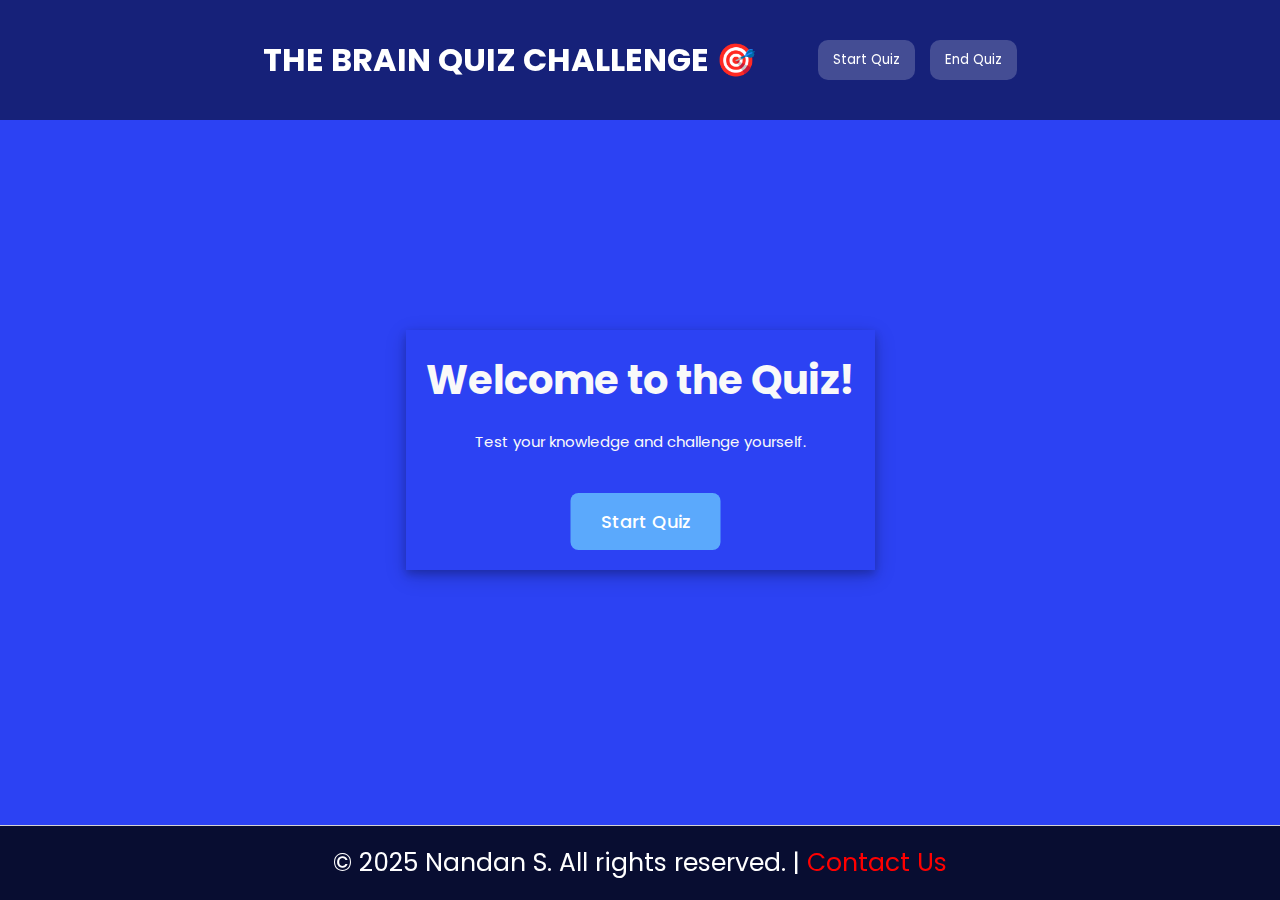
<file: index.html>
<!DOCTYPE html>
<html lang="en">

<head>
    <meta charset="UTF-8">
    <meta name="viewport" content="width=device-width, initial-scale=1.0">
    <title>Quiz App</title>
    <link rel="stylesheet" href="style.css">
    <!-- FontAweome CDN Link for Icons-->
    <link rel="stylesheet" href="https://cdnjs.cloudflare.com/ajax/libs/font-awesome/5.15.3/css/all.min.css" />
</head>
<style>
    * {
        margin: 0;
        padding: 0%;
    }

    body {
        margin: 0;
        padding: 0;
        font-family: "arial", heletica, sans-serif;
        font-size: 12px;
        background: #2c42f3 url('https://static.tumblr.com/03fbbc566b081016810402488936fbae/pqpk3dn/MRSmlzpj3/tumblr_static_bg3.png') repeat 0 0;
        -webkit-animation: 10s linear 0s normal none infinite animate;
        -moz-animation: 10s linear 0s normal none infinite animate;
        -ms-animation: 10s linear 0s normal none infinite animate;
        -o-animation: 10s linear 0s normal none infinite animate;
        animation: 10s linear 0s normal none infinite animate;

    }

    @-webkit-keyframes animate {
        from {
            background-position: 0 0;
        }

        to {
            background-position: 500px 0;
        }
    }

    @-moz-keyframes animate {
        from {
            background-position: 0 0;
        }

        to {
            background-position: 500px 0;
        }
    }

    @-ms-keyframes animate {
        from {
            background-position: 0 0;
        }

        to {
            background-position: 500px 0;
        }
    }

    @-o-keyframes animate {
        from {
            background-position: 0 0;
        }

        to {
            background-position: 500px 0;
        }
    }

    @keyframes animate {
        from {
            background-position: 0 0;
        }

        to {
            background-position: 500px 0;
        }
    }

    header {
        /* position: fixed; */
        top: 0;
        
        width: 100%;
        height: 100px;
        backdrop-filter: blur(15px);
        background: rgba(0, 0, 0, 0.5);
        padding: 60px;
        display: flex;
        justify-content: space-between;
        /* Adjusted to place logo and text properly */
        align-items: center;
        color: white;
        font-size: 35px;
        font-weight: bold;
        text-transform: uppercase;
        animation: fadeIn 1s ease-in-out;
    }

    .logo,
    .logo1 {
        margin: 10px 30px;
        cursor: pointer;
        width: 80px;
        height: 80px;
        background-size: contain;
        background-repeat: no-repeat;
        background-position: center;
        border-radius: 25%;
        transition: transform 0.3s ease-in-out, box-shadow 0.3s ease-in-out;
    }

    /* Apply different background images */
    .logo {
        background-image: url('https://play-lh.googleusercontent.com/27c9TIrOfA3hFpT_IBnm1V-RtKn3mD2GJiVmuXSQ-FWTFePmqxxZQHj_ahwvHOgrsUM');
    }

    .logo1 {
        background-image: url('https://thumbs.dreamstime.com/b/n-circle-letter-lines-logo-design-vector-182076934.jpg');
    }

    /* Hover effect with colorful glow */
    .logo:hover,
    .logo1:hover {
        transform: scale(1.1);
        box-shadow:

            0 0 50px #00b7ff,
            /* Blue */
            0 0 60px #8a00ff;
        /* Purple */
    }

    h1 {

        /* padding-left: 100px; */
        font-size: 32px;
        /* font-weight: 600;
        margin-bottom: 10px;
        animation: fadeIn 1.5s ease-in-out; */
    }

    .buttons {
        display: flex;
        gap: 15px;
        color: black;
    }

    button {
        background: rgba(255, 255, 255, 0.2);
        border: none;
        padding: 10px 15px;
        border-radius: 10px;
        color: white;
        cursor: pointer;
        transition: 0.3s ease-in-out;
    }

    button:hover {
        background: rgba(255, 255, 255, 0.4);
        transform: scale(1.1);
    }

    @keyframes fadeIn {
        from {
            opacity: 0;
        }

        to {
            opacity: 1;
        }
    }

    footer {
        bottom: 0;
    }
</style>

<body>
    <header>



        <!-- <div> Nandan S</div> -->
        <div class="logo"
            onclick="document.querySelector('.info_box').classList.remove('activeInfo') = window.location.reload();">
        </div>
        <h1>The Brain Quiz Challenge 🎯</h1>
        

        <div class="buttons">
            <button onclick="document.querySelector('.info_box').classList.add('activeInfo')">Start Quiz</button>
            <button
                onclick="document.querySelector('.info_box').classList.remove('activeInfo') = window.location.reload();">End
                Quiz</button>

        </div>
        <div class="logo1" onclick="Nandan()"></div>
        <!-- <button onclick="window.location.href='http://127.0.0.1:5500/Online%20Quiz%20Website/Quiz%20Application%20with%20Timer/nandan.html#contact';">
            Contact Us
        </button> -->
    </header>



    <!-- start Quiz button -->
    <div class="start_btn">
        <h1 style="margin: 20px; text-align: center; font-size: 40px; margin-bottom: 15px; color: #f9f9f9; animation: slideDown 1s ease-in-out;"
            class="one">Welcome to the Quiz!</h1>
        <p style="margin: 20px;  text-align: center; font-size: 15px; color: #fafafa; animation: fadeIn 2s ease-in-out;"
            class="one">Test your knowledge and challenge yourself.</p>
        <button style="  
            margin: 20px; 
            text-align: center; 
            background: #5ba9fc; 
            color: white; 
            margin-left:165px; 
            border: none; 
            border-radius: 8px; 
            font-size: 18px; 
            cursor: pointer; 
            transition: all 0.3s ease; 
            animation: popUp 1.5s ease-in-out;"
            onmouseover="this.style.background='red'; this.style.transform='scale(1.2)'; this.style.boxShadow='0 4px 15px rgba(0, 123, 255, 0.3)'; this.style.borderRadius='16px';"
            onmouseout="this.style.background='#2c42f3'; this.style.transform='scale(1)'; this.style.boxShadow='none'; this.style.borderRadius='8px';">
            Start Quiz
        </button>





        <!-- <button>Start Quiz</button> -->

    </div>

    <!-- Info Box -->
    <div class="info_box">
        <div class="info-title"><span>Some Rules of this Quiz</span></div>
        <div class="info-list">
            <div class="info">1. You will have only <span>15 seconds</span> per each question.</div>
            <div class="info">2. Once you select your answer, it can't be undone.</div>
            <div class="info">3. You can't select any option once time goes off.</div>
            <div class="info">4. You can't exit from the Quiz while you're playing.</div>
            <div class="info">5. You'll get points on the basis of your correct answers.</div>
        </div>
        <div class="buttons">
            <button class="quit">Exit Quiz</button>
            <button class="restart">Continue</button>
            <br>
        </div>
    </div>

    <!-- Quiz Box -->
    <div class="quiz_box">
        <header>
            <div class="title">Awesome Quiz Application</div>
            <div class="timer">
                <div class="time_left_txt">Time Left</div>
                <div class="timer_sec">15</div>
            </div>
            <div class="time_line"></div>
        </header>
        <section>
            <div class="que_text">
                <!-- Here I've inserted question from JavaScript -->
            </div>
            <div class="option_list">
                <!-- Here I've inserted options from JavaScript -->
            </div>
        </section>

        <!-- footer of Quiz Box -->
        <footer>
            <div class="total_que">
                <!-- Here I've inserted Question Count Number from JavaScript -->
            </div>
            <button class="next_btn">Next Question</button>
        </footer>
    </div>

    <!-- Result Box -->
    <div class="result_box">
        <div class="icon">
            <i class="fas fa-crown"></i>
        </div>
        <div class="complete_text">You've completed the Quiz!</div>
        <div class="score_text">
            <!-- Here I've inserted Score Result from JavaScript -->
        </div>
        <div class="buttons">
            <button class="restart">Replay Quiz</button>
            <button class="quit">Quit Quiz</button>
            <button class="restart" onclick="window.location.href='./nandan.html#contact';">
                Contact Us
            </button>
        </div>
    </div>

    <!-- Inside this JavaScript file I've inserted Questions and Options only -->
    <script src="js/questions.js"></script>

    <!-- Inside this JavaScript file I've coded all Quiz Codes -->
    <script src="js/script.js"></script>
    <footer
        style="position: fixed; bottom: 0; width: 100%; backdrop-filter: blur(15px); background: rgba(0, 0, 0, 0.8); color: white; text-align: center; backdrop-filter: blur(10px); display: flex; align-items: center; justify-content: center; height: 75px;">
        
            
            <p style="margin: 0; font-size: 25px;">
              © 2025 Nandan S. All rights reserved.   | 
                <a href="./nandan.html#contact" 
                   style="text-decoration: none; color: red; ">
                   Contact Us
                </a> 
            </p>
         
            
        <!-- <p style="margin: 0; font-size: 25px;">© 2025 Nandan S. All rights reserved.</p> -->

    </footer>



</body>


</html>
</file>
<file: style.css>
/* importing google fonts */
@import url('https://fonts.googleapis.com/css2?family=Poppins:wght@200;300;400;500;600;700&display=swap');
*{
    margin: 0;
    padding: 0;
    box-sizing: border-box;
    font-family: 'Poppins', sans-serif;
}

body{
    background: #007bff;
}

::selection{
    color: #fff;
    background: #007bff;
}

.start_btn,
.info_box,
.quiz_box,
.result_box{
    position: absolute;
    top: 50%;
    left: 50%;
    transform: translate(-50%, -50%);
    box-shadow: 0 4px 8px 0 rgba(0, 0, 0, 0.2), 
                0 6px 20px 0 rgba(0, 0, 0, 0.19);
}

.info_box.activeInfo,
.quiz_box.activeQuiz,
.result_box.activeResult{
    opacity: 1;
    z-index: 5;
    pointer-events: auto;
    transform: translate(-50%, -50%) scale(1);
}

.start_btn button{
    font-size: 25px;
    font-weight: 500;
    color: #007bff;
    padding: 15px 30px;
    outline: none;
    border: none;
    border-radius: 5px;
    background: #fff;
    cursor: pointer;
}

.info_box{
    width: 540px;
    background: #fff;
    border-radius: 5px;
    transform: translate(-50%, -50%) scale(0.9);
    opacity: 0;
    pointer-events: none;
    transition: all 0.3s ease;
    padding-bottom: 20px;
}

.info_box .info-title{
    height: 100%;
    width: 100%;
    border-bottom: 1px solid lightgrey;
    display: flex;
    align-items: center;
    padding: 30px;
    border-radius: 5px 5px 0 0;
    font-size: 20px;
    font-weight: 600;
}

.info_box .info-list{
    padding: 15px 30px;
}

.info_box .info-list .info{
    margin: 5px 0;
    font-size: 17px;
}

.info_box .info-list .info span{
    font-weight: 600;
    color: #007bff;
}
.info_box .buttons{
    height: 60px;
    display: flex;
    align-items: center;
    justify-content: flex-end;
    padding: 0 30px;
    border-top: 1px solid lightgrey;
}

.info_box .buttons button{
    margin: 0 5px;
    height: 40px;
    width: 100px;
    font-size: 16px;
    font-weight: 500;
    cursor: pointer;
    border: none;
    outline: none;
    border-radius: 5px;
    border: 1px solid #007bff;
    transition: all 0.3s ease;
}

.quiz_box{
    width: 550px;
    background: #fff;
    border-radius: 5px;
    transform: translate(-50%, -50%) scale(0.9);
    opacity: 0;
    pointer-events: none;
    transition: all 0.3s ease;
}

.quiz_box header{
    position: relative;
    z-index: 2;
    height: 70px;
    padding: 0 30px;
    background: #fff;
    border-radius: 5px 5px 0 0;
    display: flex;
    align-items: center;
    justify-content: space-between;
    box-shadow: 0px 3px 5px 1px rgba(0,0,0,0.1);
}

.quiz_box header .title{
    font-size: 20px;
    font-weight: 600;
}

.quiz_box header .timer{
    color: #004085;
    background: #cce5ff;
    border: 1px solid #b8daff;
    height: 45px;
    padding: 0 8px;
    border-radius: 5px;
    display: flex;
    align-items: center;
    justify-content: space-between;
    width: 145px;
}

.quiz_box header .timer .time_left_txt{
    font-weight: 400;
    font-size: 17px;
    user-select: none;
}

.quiz_box header .timer .timer_sec{
    font-size: 18px;
    font-weight: 500;
    height: 30px;
    width: 45px;
    color: #fff;
    border-radius: 5px;
    line-height: 30px;
    text-align: center;
    background: #343a40;
    border: 1px solid #343a40;
    user-select: none;
}

.quiz_box header .time_line{
    position: absolute;
    bottom: 0px;
    left: 0px;
    height: 3px;
    background: #007bff;
}

section{
    padding: 25px 30px 20px 30px;
    background: #fff;
}

section .que_text{
    font-size: 25px;
    font-weight: 600;
}

section .option_list{
    padding: 20px 0px;
    display: block;   
}

section .option_list .option{
    background: aliceblue;
    border: 1px solid #84c5fe;
    border-radius: 5px;
    padding: 8px 15px;
    font-size: 17px;
    margin-bottom: 15px;
    cursor: pointer;
    transition: all 0.3s ease;
    display: flex;
    align-items: center;
    justify-content: space-between;
}

section .option_list .option:last-child{
    margin-bottom: 0px;
}

section .option_list .option:hover{
    color: #004085;
    background: #cce5ff;
    border: 1px solid #b8daff;
}

section .option_list .option.correct{
    color: #155724;
    background: #d4edda;
    border: 1px solid #c3e6cb;
}

section .option_list .option.incorrect{
    color: #721c24;
    background: #f8d7da;
    border: 1px solid #f5c6cb;
}

section .option_list .option.disabled{
    pointer-events: none;
}

section .option_list .option .icon{
    height: 26px;
    width: 26px;
    border: 2px solid transparent;
    border-radius: 50%;
    text-align: center;
    font-size: 13px;
    pointer-events: none;
    transition: all 0.3s ease;
    line-height: 24px;
}
.option_list .option .icon.tick{
    color: #23903c;
    border-color: #23903c;
    background: #d4edda;
}

.option_list .option .icon.cross{
    color: #a42834;
    background: #f8d7da;
    border-color: #a42834;
}

footer{
    height: 60px;
    padding: 0 30px;
    display: flex;
    align-items: center;
    justify-content: space-between;
    border-top: 1px solid lightgrey;
}

footer .total_que span{
    display: flex;
    user-select: none;
}

footer .total_que span p{
    font-weight: 500;
    padding: 0 5px;
}

footer .total_que span p:first-child{
    padding-left: 0px;
}

footer button{
    height: 40px;
    padding: 0 13px;
    font-size: 18px;
    font-weight: 400;
    cursor: pointer;
    border: none;
    outline: none;
    color: #fff;
    border-radius: 5px;
    background: #007bff;
    border: 1px solid #007bff;
    line-height: 10px;
    opacity: 0;
    pointer-events: none;
    transform: scale(0.95);
    transition: all 0.3s ease;
}

footer button:hover{
    background: #0263ca;
}

footer button.show{
    opacity: 1;
    pointer-events: auto;
    transform: scale(1);
}

.result_box{
    background: #fff;
    border-radius: 5px;
    display: flex;
    padding: 25px 30px;
    width: 480px;
    align-items: center;
    flex-direction: column;
    justify-content: center;
    transform: translate(-50%, -50%) scale(0.9);
    opacity: 0;
    pointer-events: none;
    transition: all 0.3s ease;
}

.result_box .icon{
    font-size: 100px;
    color: #007bff;
    margin-bottom: 10px;
}

.result_box .complete_text{
    font-size: 20px;
    font-weight: 500;
}

.result_box .score_text span{
    display: flex;
    margin: 10px 0;
    font-size: 18px;
    font-weight: 500;
}

.result_box .score_text span p{
    padding: 0 4px;
    font-weight: 600;
}

.result_box .buttons{
    display: flex;
    margin: 20px 0;
}

.result_box .buttons button{
    margin: 0 10px;
    /* height: 45px; */
    color: black;
    padding: 0 20px;
    font-size: 18px;
    font-weight: 500;
    cursor: pointer;
    border: none;
    outline: none;
    border-radius: 5px;
    border: 1px solid #007bff;
    transition: all 0.3s ease;
}

/* .buttons button.restart{
    color: #fff;
    background: #007bff;
}

.buttons button.restart:hover{
    background: #0263ca;
}

.buttons button.quit{
    color: #007bff;
    background: #fff;
}

.buttons button.quit:hover{
    color: #fff;
    background: #007bff;
} */


/* Restart Button */
.buttons button.restart {
    color: #fff;
    background: #007bff;
    border: 2px solid #007bff;
}

.buttons button.restart:hover {
    background: #0263ca;
    transform: scale(1.05);
    box-shadow: 3px 5px 10px rgba(0, 123, 255, 0.4);
}

/* Quit Button */
.buttons button.quit {
    color: #007bff;
    background: #fff;
    border: 2px solid #007bff;
}

.buttons button.quit:hover {
    color: #fff;
    background: #007bff;
    transform: scale(1.05);
    box-shadow: 3px 5px 10px rgba(0, 123, 255, 0.4);
}

/* Additional Button Animation */
@keyframes pulse {
    0% {
        transform: scale(1);
    }
    50% {
        transform: scale(1.08);
    }
    100% {
        transform: scale(1);
    }
}

.buttons button:hover {
    animation: pulse 0.4s ease-in-out;
}
/* .correct {
    background-color: orange !important; 
    color: white;
}
.orange {
    background-color: orange !important;
    color: white;
} */
</file>
